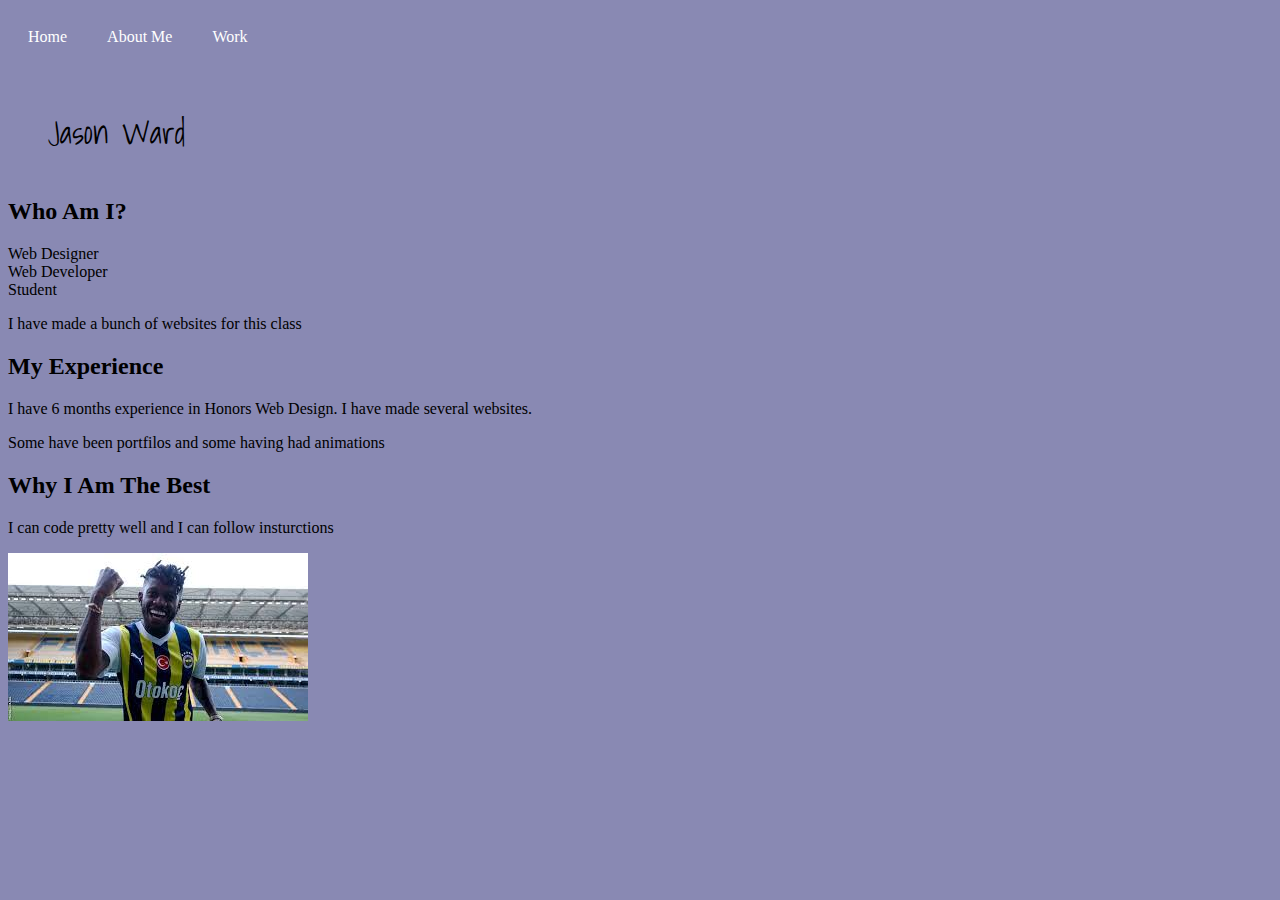
<file: index.html>
<!DOCTYPE html>
<html lang="en">
<head>
    <meta charset="UTF-8">
    <meta name="viewport" content="width=device-width, initial-scale=1.0">
    <title>Home</title>
    <link rel="stylesheet" href="style.css">
    <link rel="preconnect" href="https://fonts.googleapis.com">
<link rel="preconnect" href="https://fonts.gstatic.com" crossorigin>
<link href="https://fonts.googleapis.com/css2?family=Bebas+Neue&family=Bitcount+Prop+Single:wght@100..900&family=Nabla&family=Orbitron:wght@400..900&family=Shadows+Into+Light&display=swap" rel="stylesheet">
<link rel="stylesheet" href="https://fonts.google.com/specimen/Story+Script">
</head>
<body>
     <header class="header">
        <ul class="Navbar">
            <li>

                <a href="index.html" class="Home">Home</a>
            </li>
            <li>

                <a href="about.html" class="About Me">About Me</a>
            </li>
            <li>

                <a href="work.html" class="Work">Work</a>
            </li>
        </ul>
    </header>
    <h1 id="Light">Jason Ward</h1>
    <h2 class="Who">Who Am I?</h2>
    <li>Web Designer</li>
    <li>Web Developer</li>
    <li>Student</li>
    <p>I have made a bunch of websites for this class</p>
    <h2>My Experience</h2>
    <p>I have 6 months experience in Honors Web Design. I have made several websites.</p>
    <p>Some have been portfilos and some having had animations</p>
    <h2>Why I Am The Best</h2>
    <p>I can code pretty well and I can follow insturctions</p>
    <img src="download.jpg" alt="">
</body>
</html>
</file>
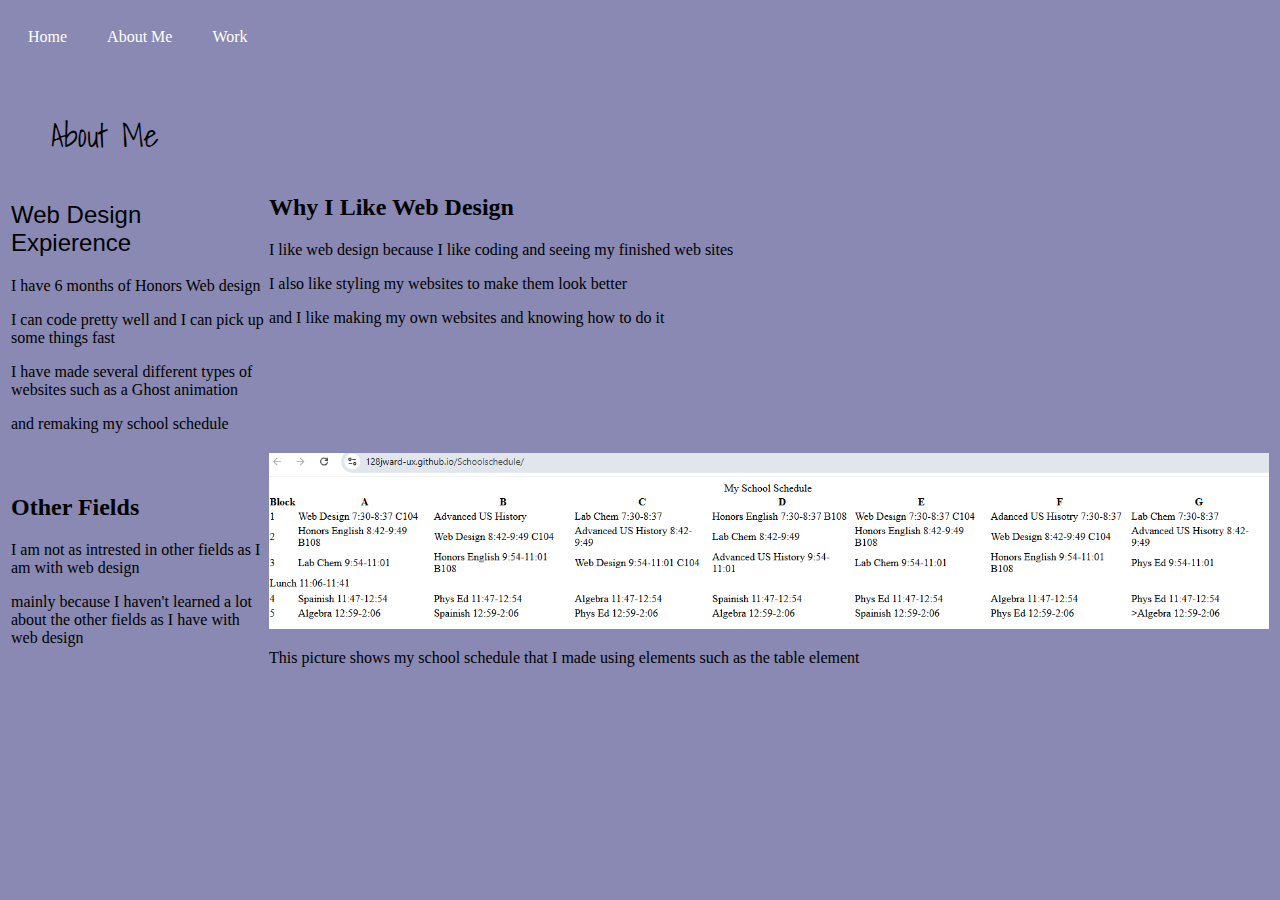
<file: about.html>
<!DOCTYPE html>
<html lang="en">
<head>
    <meta charset="UTF-8">
    <meta name="viewport" content="width=device-width, initial-scale=1.0">
    <title>About Me</title>
    <link rel="stylesheet" href="style.css">
    <link rel="preconnect" href="https://fonts.googleapis.com">
<link rel="preconnect" href="https://fonts.gstatic.com" crossorigin>
<link href="https://fonts.googleapis.com/css2?family=Bebas+Neue&family=Bitcount+Prop+Single:wght@100..900&family=Nabla&family=Orbitron:wght@400..900&family=Shadows+Into+Light&display=swap" rel="stylesheet">
<link rel="stylesheet" href="https://fonts.google.com/specimen/Story+Script">
</head>
<body>
    <header class="header">
        <ul class="Navbar">
            <li>
    <a href="index.html" class="Home">Home</a>
</li>
<li>
    <a href="about.html" class="About Me">About Me</a>
</li>
<li>
    <a href="work.html" class="Work">Work</a>
            </li>
        </ul>
    </header>
   


    <table>
        <tr>
            <td>
                <h1 id="Light">About Me</h1>
                <h2 id="Who">Web Design Expierence</h2>
    <p>I have 6 months of Honors Web design</p>
    <p>I can code pretty well and I can pick up some things fast</p>
    <p>I have made several different types of websites such as a Ghost animation</p>
    <p>and remaking my school schedule</p>
            </td>
            <td>
                 <h2>Why I Like Web Design</h2>
    <p>I like web design because I like coding and seeing my finished web sites</p>
    <p>I also like styling my websites to make them look better</p>
    <p>and I like making my own websites and knowing how to do it</p>
            </td>
        </tr>
        <tr>
            <td><h2>Other Fields</h2>
    <p>I am not as intrested in other fields as I am with web design</p>
    <p>mainly because I haven't learned a lot about the other fields as I have with web design</p></td>
            <td>
                 <img src="Screenshot 2026-01-13 085932.png" alt="" width="1000px">
    <p>This picture shows my school schedule that I made using elements such as the table element</p>
            </td>
        </tr>
    </table>
</body>
</html>
</file>
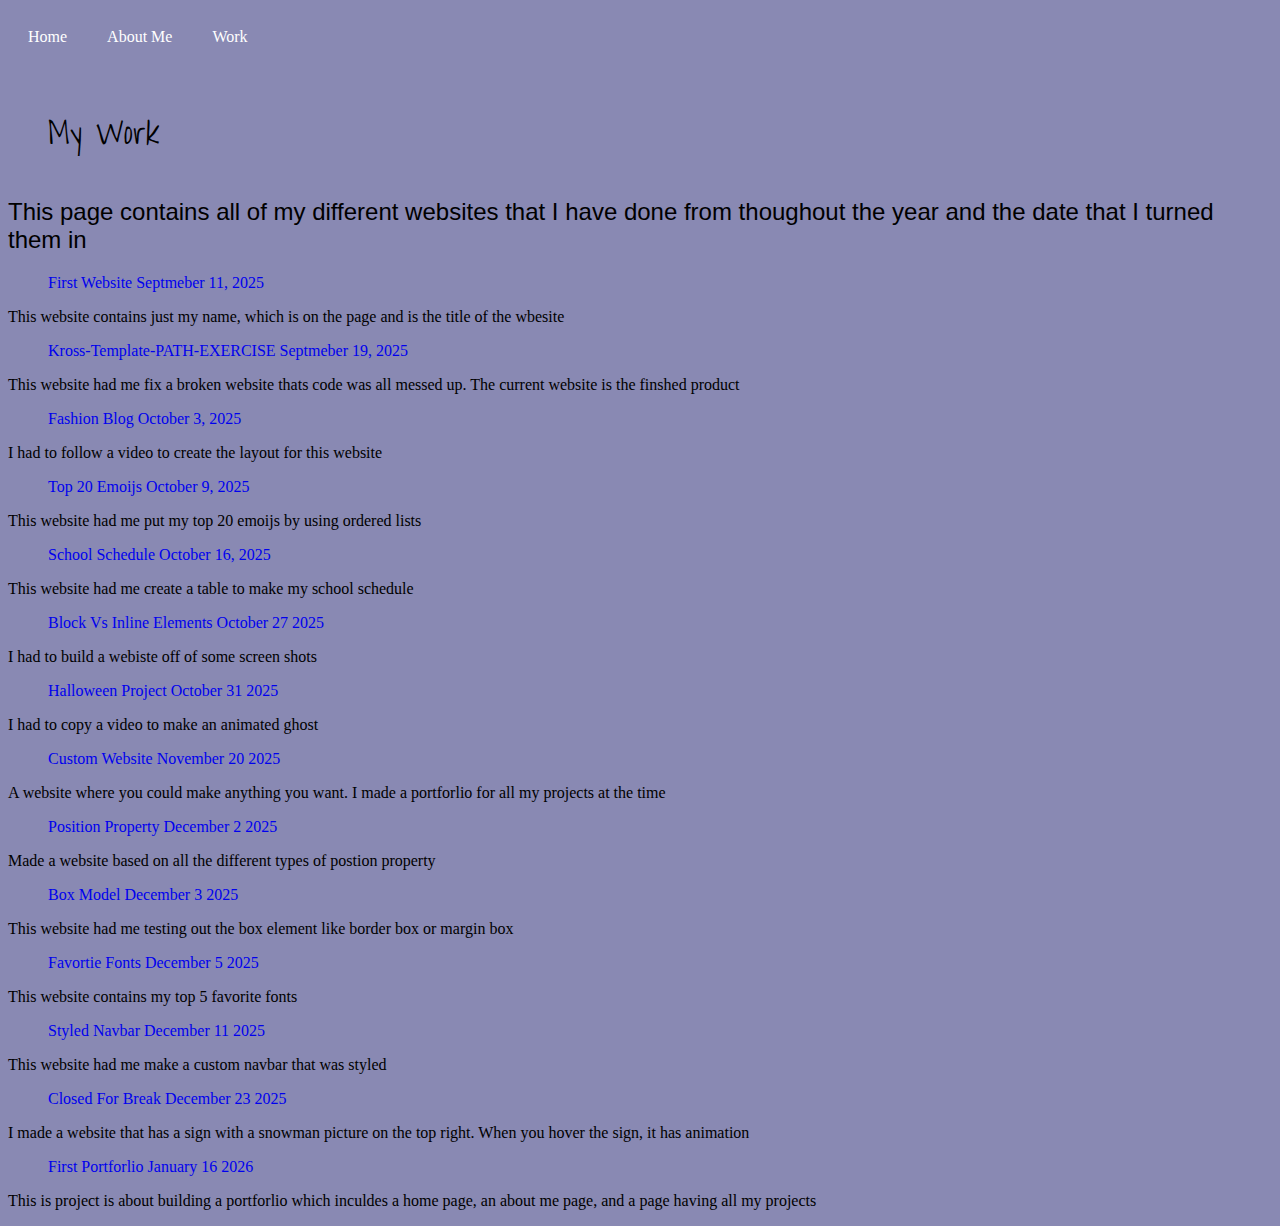
<file: work.html>
<!DOCTYPE html>
<html lang="en">
<head>
    <meta charset="UTF-8">
    <meta name="viewport" content="width=device-width, initial-scale=1.0">
    <title>Work</title>
    <link rel="stylesheet" href="style.css">
    <link rel="preconnect" href="https://fonts.googleapis.com">
<link rel="preconnect" href="https://fonts.gstatic.com" crossorigin>
<link href="https://fonts.googleapis.com/css2?family=Bebas+Neue&family=Bitcount+Prop+Single:wght@100..900&family=Nabla&family=Orbitron:wght@400..900&family=Shadows+Into+Light&display=swap" rel="stylesheet">
<link rel="stylesheet" href="https://fonts.google.com/specimen/Story+Script">
</head>
<body>
    <header class="header">
        <ul class="Navbar">
            <li>
    <a href="index.html" class="Home">Home</a>
    </li>
    <li>
    <a href="about.html" class="About Me">About Me</a>
    </li>
    <li>
    <a href="work.html" class="Work">Work</a>
    </li>
        </ul>
    </header>
    <h1 id="Light">My Work</h1>
        <h2 id="Who">This page contains all of my different websites that I have done from thoughout the year and the date that I turned them in</h2>
    <ol><a href="https://128jward-ux.github.io/Firstwebsite/">First Website Septmeber 11, 2025</a></ol>
    <p>This website contains just my name, which is on the page and is the title of the wbesite</p>
   <ol><a href="https://128jward-ux.github.io/Kross-Template-PATH-EXERCISE/">Kross-Template-PATH-EXERCISE Septmeber 19, 2025</a></ol>
   <p>This website had me fix a broken website thats code was all messed up. The current website is the finshed product</p>
<ol><a href="https://128jward-ux.github.io/Fashionblog/">Fashion Blog October 3, 2025</a></ol>
<p>I had to follow a video to create the layout for this website</p>
<ol><a href="https://128jward-ux.github.io/Top20emoijs/">Top 20 Emoijs October 9, 2025</a></ol>
<p>This website had me put my top 20 emoijs by using ordered lists</p>
<ol><a href="https://128jward-ux.github.io/Schoolschedule/">School Schedule October 16, 2025</a></ol>
<p>This website had me create a table to make my school schedule</p>
<ol><a href="https://128jward-ux.github.io/Blockvsinlineelements/">Block Vs Inline Elements October 27 2025</a></ol>
<p>I had to build a webiste off of some screen shots</p>
<ol><a href="https://128jward-ux.github.io/Halloweenproject/">Halloween Project October 31 2025</a></ol>
<p>I had to copy a video to make an animated ghost</p>
<ol><a href="https://128jward-ux.github.io/Newwebsite/">Custom Website November 20 2025</a></ol>
<p>A website where you could make anything you want. I made a portforlio for all my projects  at the time</p>
<ol><a href="https://128jward-ux.github.io/Positionproperty/">Position Property December 2 2025</a></ol>
<p>Made a website based on all the different types of postion property</p>
<ol><a href="https://128jward-ux.github.io/BoxModel/">Box Model December 3 2025</a></ol>
<p>This website had me testing out the box element like border box or margin box</p>
<ol><a href="https://128jward-ux.github.io/Favoritefronts/">Favortie Fonts December 5 2025</a></ol>
<p>This website contains my top 5 favorite fonts</p>
<ol><a href="https://128jward-ux.github.io/Navbar/">Styled Navbar December 11 2025</a></ol>
<p>This website had me make a custom navbar that was styled</p>
<ol><a href="https://128jward-ux.github.io/closedforBreak/">Closed For Break December 23 2025</a></ol>
<p>I made a website that has a sign with a snowman picture on the top right. When you hover the sign, it has animation</p>
<ol><a href="https://128jward-ux.github.io/FirstPortforlio/">First Portforlio January 16 2026</a></ol>
<p>This is project is about building a portforlio which inculdes a home page, an about me page, and a page having all my projects</p>
</body>
</html>
</file>
<file: style.css>
ul {
  list-style-type: none;
  margin: 0;
  padding: 0;
  display: flex;
}

ul li a {
  display: block;
  color: white;
  padding: 20px;
  text-decoration: none;
}

a {
  text-decoration: none;
  position: relative;
  overflow: hidden;
}

a::before,
a::after {
  content: "";
  position: absolute;
  border: 0px solid transparent;
  width: 0%;
  height: 0%;
  bottom: 0%;
  right: 0%;
}

a::before {
  border-bottom-width: 2px;
  border-left-width: 2px;
}

a::after {
  border-top-width: 2px;
  border-right-width: 2px;
}

a:hover {
  color: #000000;
}

a:hover::before,
a:hover::after {
  border-color: #000000;
  transition: border-color 0s, width 0.3s, height 0.3s;
  width: 100%;
  height: 100%;
}

a:hover::before {
  transition-delay: 0s, 0s, 0.3s;
}

a:hover::after {
  transition-delay: 0s, 0.3s, 0s;
}

body {
  background-color: #8989b3;
}

#Light {
  font-family: "Shadows Into Light", cursive;
  font-weight: 400;
  font-style: normal;
  margin: 20px;
  padding: 20px;
}

p {
  font-family: "Bad Script", cursive;
  font-weight: 400;
  font-style: normal;

}

li { 
  font-family: "Berkshire Swash", serif;
  font-weight: 400;
  font-style: normal;
}

#Who {
 font-family: "Story Script", sans-serif;
  font-weight: 400;
  font-style: normal;
}
</file>
